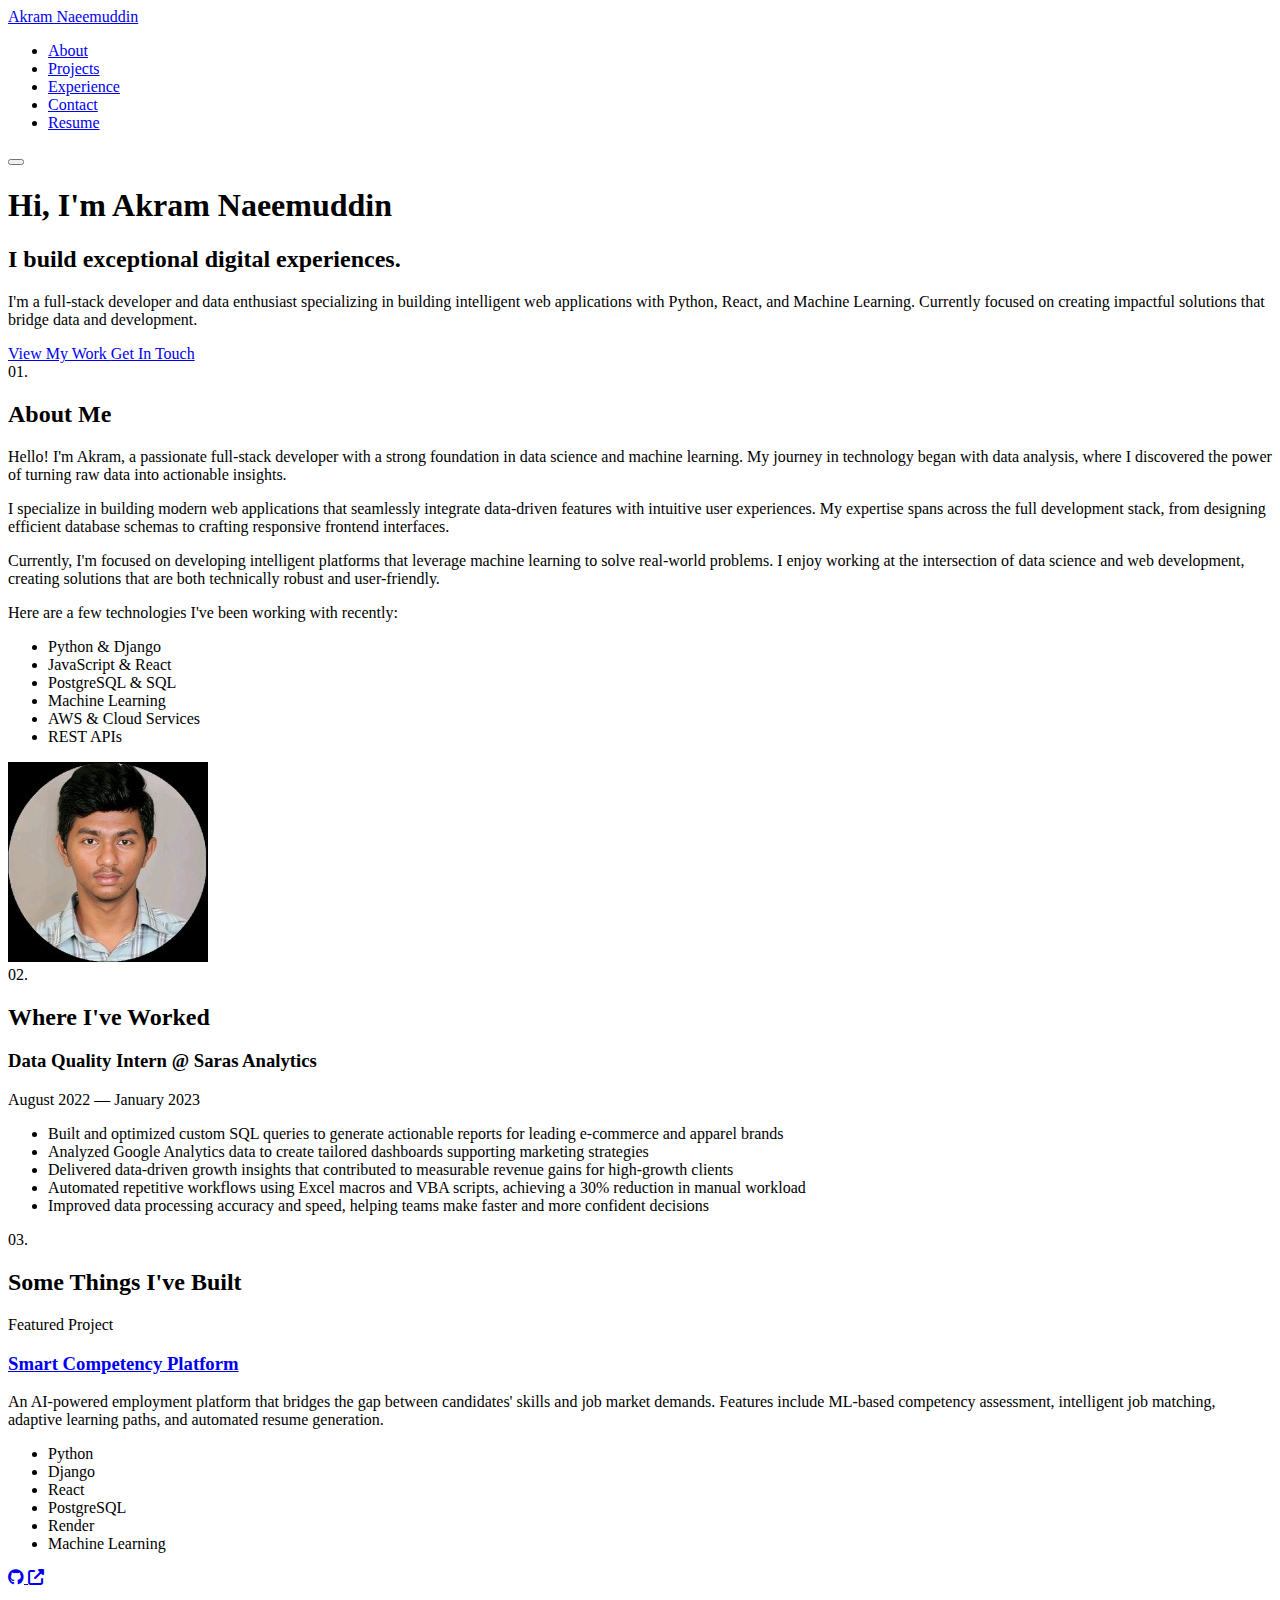
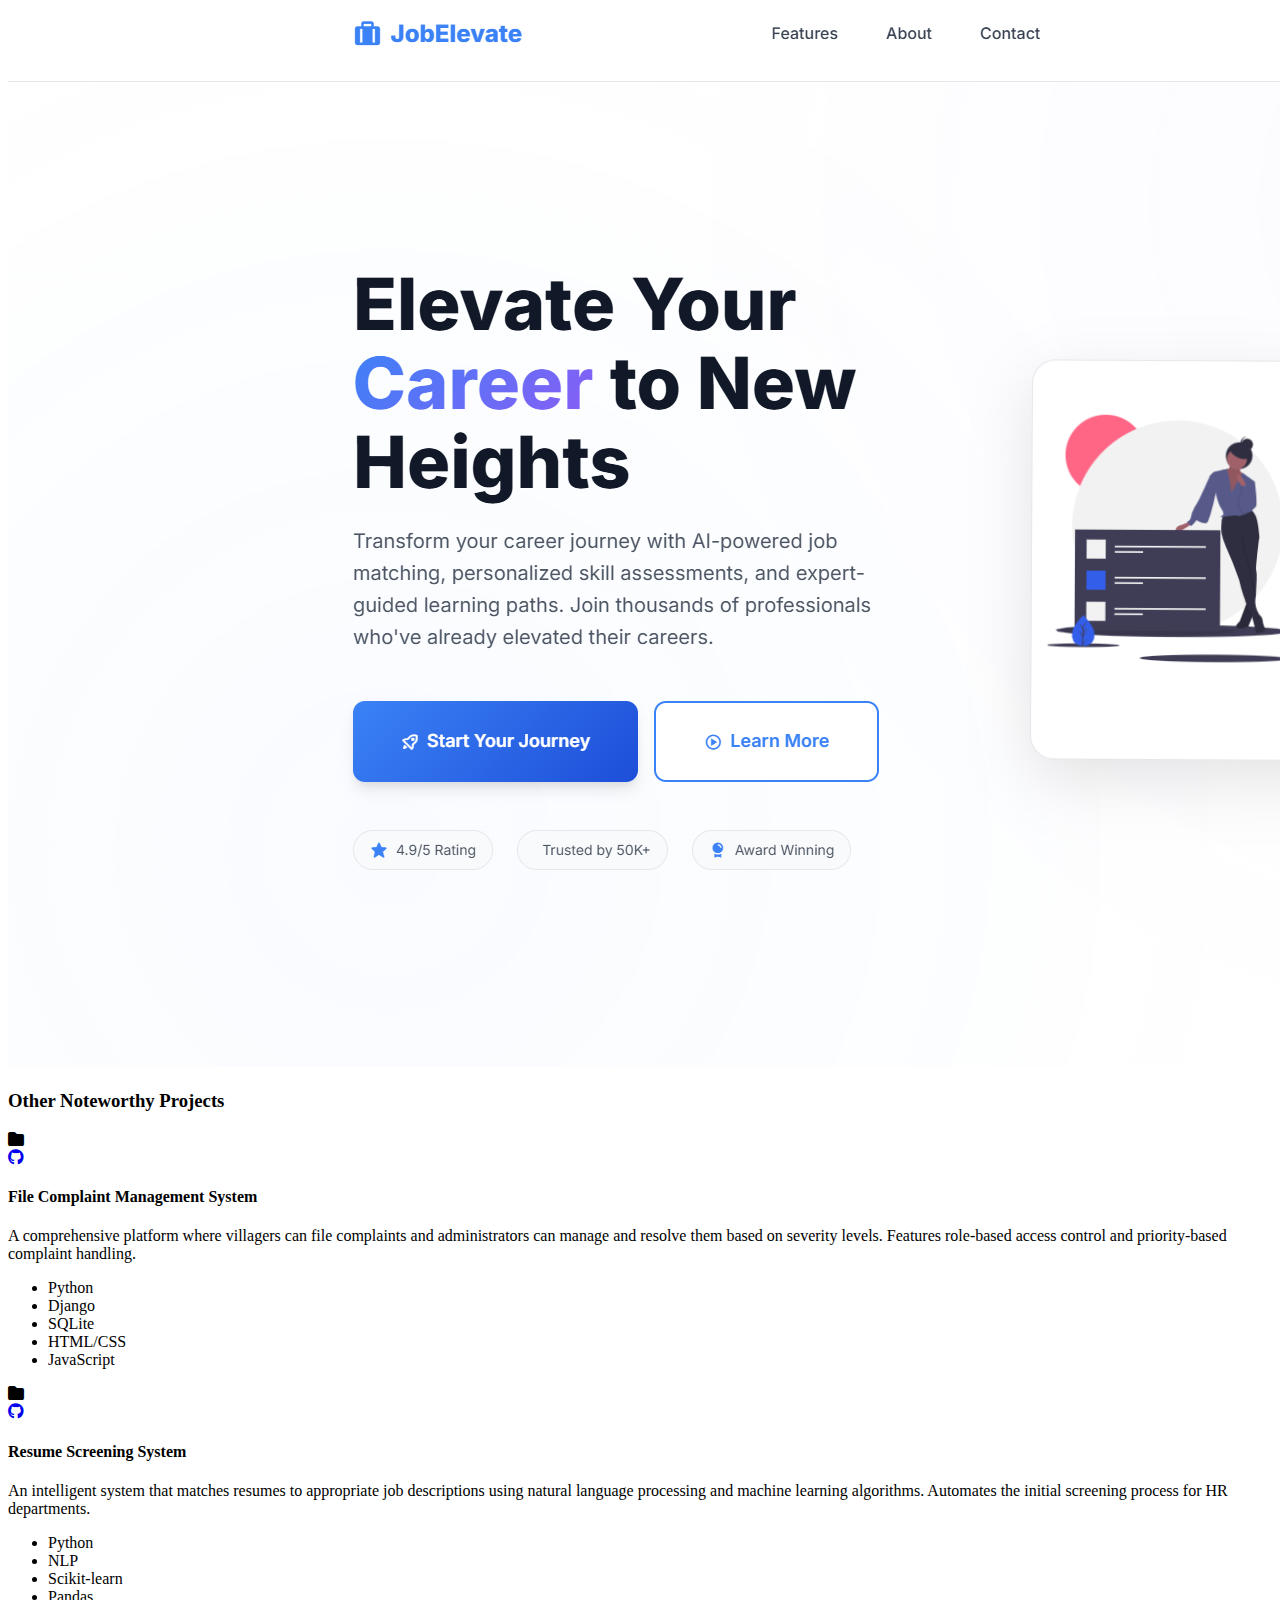
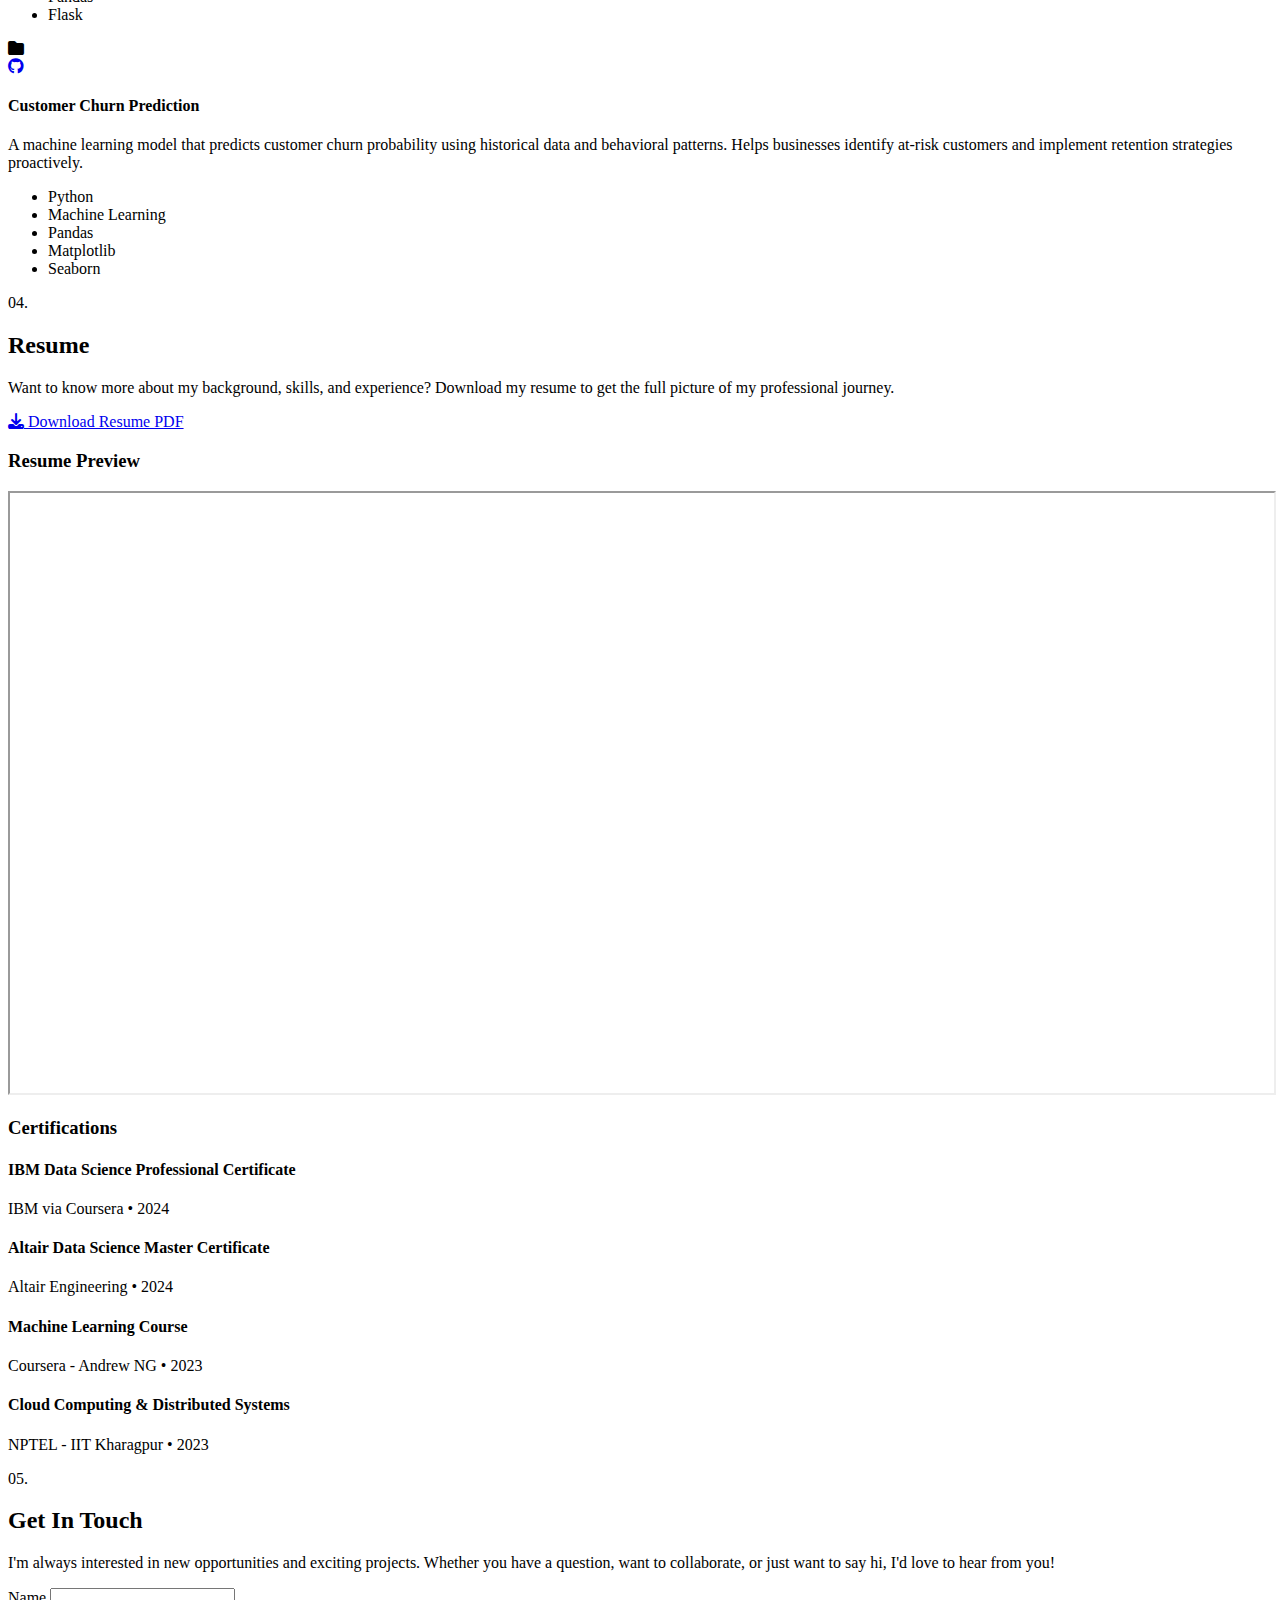
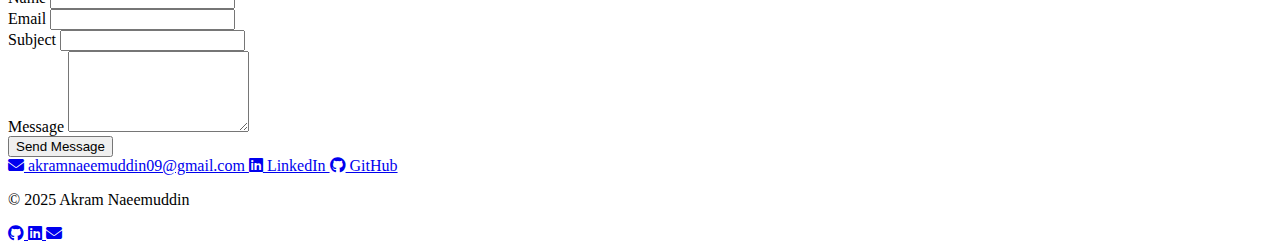
<file: index.html>
<!DOCTYPE html>
<html lang="en">
<head>
    <meta charset="UTF-8">
    <meta name="viewport" content="width=device-width, initial-scale=1.0">
    <title>Akram Naeemuddin - Full-Stack Developer</title>
    <meta name="description" content="Full-Stack Developer & Data Enthusiast crafting end-to-end solutions with Python, React, SQL, and Machine Learning.">

    <!-- Fonts -->
    <link rel="preconnect" href="https://fonts.googleapis.com">
    <link rel="preconnect" href="https://fonts.gstatic.com" crossorigin>
    <link href="https://fonts.googleapis.com/css2?family=Inter:wght@300;400;500;600;700;800&family=JetBrains+Mono:wght@300;400;500;600&display=swap" rel="stylesheet">

    <!-- Styles -->
    <link rel="stylesheet" href="css/style.css">
    <link rel="stylesheet" href="https://cdnjs.cloudflare.com/ajax/libs/font-awesome/6.5.0/css/all.min.css">

    <!-- Favicon -->
    <link rel="icon" href="favicon.svg" type="image/svg+xml">
</head>
<body>
    <!-- Navigation -->
    <nav class="nav">
        <div class="nav-container">
            <a href="#" class="nav-logo">
                <span>Akram Naeemuddin</span>
            </a>
            <ul class="nav-menu">
                <li><a href="#about" class="nav-link">About</a></li>
                <li><a href="#projects" class="nav-link">Projects</a></li>
                <li><a href="#experience" class="nav-link">Experience</a></li>
                <li><a href="#contact" class="nav-link">Contact</a></li>
                <li><a href="#resume" class="nav-link nav-resume">Resume</a></li>
            </ul>
            <button class="nav-toggle" aria-label="Toggle navigation">
                <span></span>
                <span></span>
                <span></span>
            </button>
        </div>
    </nav>

    <!-- Hero Section -->
    <main>
        <section class="hero">
            <div class="container">
                <div class="hero-content">
                    <h1 class="hero-title animate-fade-up">
                        Hi, I'm <span class="text-accent">Akram Naeemuddin</span>
                    </h1>
                    <h2 class="hero-subtitle animate-fade-up" style="animation-delay: 0.2s;">
                        I build exceptional digital experiences.
                    </h2>
                    <p class="hero-description animate-fade-up" style="animation-delay: 0.4s;">
                        I'm a full-stack developer and data enthusiast specializing in building
                        intelligent web applications with <span class="text-highlight">Python</span>,
                        <span class="text-highlight">React</span>, and <span class="text-highlight">Machine Learning</span>.
                        Currently focused on creating impactful solutions that bridge data and development.
                    </p>
                    <div class="hero-actions animate-fade-up" style="animation-delay: 0.6s;">
                        <a href="#projects" class="btn btn-primary animate-glow">
                            View My Work
                        </a>
                        <a href="mailto:akramnaeemuddin09@gmail.com" class="btn btn-outline">
                            Get In Touch
                        </a>
                    </div>
                </div>
            </div>
        </section>

        <!-- About Section -->
        <section id="about" class="section">
            <div class="container">
                <div class="section-header">
                    <span class="section-number">01.</span>
                    <h2 class="section-title">About Me</h2>
                </div>
                <div class="about-content">
                    <div class="about-text animate-fade-left">
                        <p>
                            Hello! I'm Akram, a passionate full-stack developer with a strong foundation in
                            data science and machine learning. My journey in technology began with data analysis,
                            where I discovered the power of turning raw data into actionable insights.
                        </p>
                        <p>
                            I specialize in building modern web applications that seamlessly integrate
                            data-driven features with intuitive user experiences. My expertise spans across
                            the full development stack, from designing efficient database schemas to crafting
                            responsive frontend interfaces.
                        </p>
                        <p>
                            Currently, I'm focused on developing intelligent platforms that leverage machine
                            learning to solve real-world problems. I enjoy working at the intersection of
                            data science and web development, creating solutions that are both technically
                            robust and user-friendly.
                        </p>
                        <p>Here are a few technologies I've been working with recently:</p>
                        <ul class="tech-list">
                            <li>Python & Django</li>
                            <li>JavaScript & React</li>
                            <li>PostgreSQL & SQL</li>
                            <li>Machine Learning</li>
                            <li>AWS & Cloud Services</li>
                            <li>REST APIs</li>
                        </ul>
                    </div>
                    <div class="about-image animate-fade-right">
                        <div class="image-wrapper animate-float">
                            <img src="./images/1727023493260.jpg" alt="Akram Naeemuddin" />
                        </div>
                    </div>
                </div>
            </div>
        </section>

        <!-- Experience Section -->
        <section id="experience" class="section">
            <div class="container">
                <div class="section-header">
                    <span class="section-number">02.</span>
                    <h2 class="section-title">Where I've Worked</h2>
                </div>
                <div class="experience-content">
                    <div class="experience-item">
                        <div class="experience-header">
                            <h3 class="experience-title">
                                Data Quality Intern
                                <span class="experience-company">@ Saras Analytics</span>
                            </h3>
                            <p class="experience-date">August 2022 — January 2023</p>
                        </div>
                        <div class="experience-details">
                            <ul>
                                <li>Built and optimized custom SQL queries to generate actionable reports for leading e-commerce and apparel brands</li>
                                <li>Analyzed Google Analytics data to create tailored dashboards supporting marketing strategies</li>
                                <li>Delivered data-driven growth insights that contributed to measurable revenue gains for high-growth clients</li>
                                <li>Automated repetitive workflows using Excel macros and VBA scripts, achieving a 30% reduction in manual workload</li>
                                <li>Improved data processing accuracy and speed, helping teams make faster and more confident decisions</li>
                            </ul>
                        </div>
                    </div>
                </div>
            </div>
        </section>

        <!-- Projects Section -->
        <section id="projects" class="section">
            <div class="container">
                <div class="section-header">
                    <span class="section-number">03.</span>
                    <h2 class="section-title">Some Things I've Built</h2>
                </div>
                <div class="projects-grid">
                    <!-- Featured Project -->
                    <div class="project featured-project">
                        <div class="project-content">
                            <div class="project-overline">Featured Project</div>
                            <h3 class="project-title">
                                <a href="https://jobelevates.akramnaeemuddin.me/" target="_blank">
                                    Smart Competency Platform
                                </a>
                            </h3>
                            <div class="project-description">
                                <p>
                                    An AI-powered employment platform that bridges the gap between candidates' skills
                                    and job market demands. Features include ML-based competency assessment, intelligent
                                    job matching, adaptive learning paths, and automated resume generation.
                                </p>
                            </div>
                            <ul class="project-tech-list">
                                <li>Python</li>
                                <li>Django</li>
                                <li>React</li>
                                <li>PostgreSQL</li>
                                <li>Render</li>
                                <li>Machine Learning</li>
                            </ul>
                            <div class="project-links">
                                <a href="https://github.com/akramnameemuddin/job-elevate" target="_blank" aria-label="GitHub">
                                    <i class="fab fa-github"></i>
                                </a>
                                <a href="https://jobelevates.akramnaeemuddin.me/" target="_blank" aria-label="External Link">
                                    <i class="fas fa-external-link-alt"></i>
                                </a>
                            </div>
                        </div>
                        <div class="project-image">
                            <a href="https://jobelevates.akramnaeemuddin.me/" target="_blank">
                                <img src="images/project1.png" alt="Smart Competency Platform" />
                            </a>
                        </div>
                    </div>

                    <!-- Other Notable Projects -->
                    <div class="other-projects">
                        <h3 class="other-projects-title">Other Noteworthy Projects</h3>
                        <div class="projects-grid-small">
                            <div class="project-card">
                                <div class="project-card-header">
                                    <div class="folder-icon">
                                        <i class="fas fa-folder"></i>
                                    </div>
                                    <div class="project-card-links">
                                        <a href="https://github.com/akramnameemuddin/File_comp_mgmt" target="_blank" aria-label="GitHub">
                                            <i class="fab fa-github"></i>
                                        </a>
                                    </div>
                                </div>
                                <h4 class="project-card-title">File Complaint Management System</h4>
                                <p class="project-card-description">
                                    A comprehensive platform where villagers can file complaints and administrators
                                    can manage and resolve them based on severity levels. Features role-based access
                                    control and priority-based complaint handling.
                                </p>
                                <ul class="project-card-tech">
                                    <li>Python</li>
                                    <li>Django</li>
                                    <li>SQLite</li>
                                    <li>HTML/CSS</li>
                                    <li>JavaScript</li>
                                </ul>
                            </div>

                            <div class="project-card">
                                <div class="project-card-header">
                                    <div class="folder-icon">
                                        <i class="fas fa-folder"></i>
                                    </div>
                                    <div class="project-card-links">
                                        <a href="https://github.com/akramnameemuddin/Resume_Screening" target="_blank" aria-label="GitHub">
                                            <i class="fab fa-github"></i>
                                        </a>
                                    </div>
                                </div>
                                <h4 class="project-card-title">Resume Screening System</h4>
                                <p class="project-card-description">
                                    An intelligent system that matches resumes to appropriate job descriptions using
                                    natural language processing and machine learning algorithms. Automates the initial
                                    screening process for HR departments.
                                </p>
                                <ul class="project-card-tech">
                                    <li>Python</li>
                                    <li>NLP</li>
                                    <li>Scikit-learn</li>
                                    <li>Pandas</li>
                                    <li>Flask</li>
                                </ul>
                            </div>

                            <div class="project-card">
                                <div class="project-card-header">
                                    <div class="folder-icon">
                                        <i class="fas fa-folder"></i>
                                    </div>
                                    <div class="project-card-links">
                                        <a href="https://github.com/akramnameemuddin/Churn_prediction" target="_blank" aria-label="GitHub">
                                            <i class="fab fa-github"></i>
                                        </a>
                                    </div>
                                </div>
                                <h4 class="project-card-title">Customer Churn Prediction</h4>
                                <p class="project-card-description">
                                    A machine learning model that predicts customer churn probability using historical
                                    data and behavioral patterns. Helps businesses identify at-risk customers and
                                    implement retention strategies proactively.
                                </p>
                                <ul class="project-card-tech">
                                    <li>Python</li>
                                    <li>Machine Learning</li>
                                    <li>Pandas</li>
                                    <li>Matplotlib</li>
                                    <li>Seaborn</li>
                                </ul>
                            </div>
                        </div>
                    </div>
                </div>
            </div>
        </section>

        <!-- Resume Section -->
        <section id="resume" class="section">
            <div class="container">
                <div class="section-header">
                    <span class="section-number">04.</span>
                    <h2 class="section-title">Resume</h2>
                </div>
                <div class="resume-content">
                    <div class="resume-text">
                        <p>
                            Want to know more about my background, skills, and experience?
                            Download my resume to get the full picture of my professional journey.
                        </p>
                        <a href="#" class="btn btn-primary resume-download" id="downloadResume">
                            <i class="fas fa-download"></i>
                            Download Resume PDF
                        </a>

                        <!-- PDF Viewer -->
                        <div class="pdf-viewer-container">
                            <h3>Resume Preview</h3>
                            <div class="pdf-viewer">
                                <iframe
                                    src="resume/AkramNaeemuddin_Resume.pdf"
                                    width="100%"
                                    height="600"
                                    type="application/pdf">
                                    <p>Your browser does not support PDFs.
                                       <a href="resume/AkramNaeemuddin_Resume.pdf" target="_blank">Download the PDF</a>.
                                    </p>
                                </iframe>
                            </div>
                        </div>
                    </div>

                    <!-- Certifications -->
                    <div class="certifications">
                        <h3>Certifications</h3>
                        <div class="cert-list">
                            <div class="cert-item">
                                <h4>IBM Data Science Professional Certificate</h4>
                                <p>IBM via Coursera • 2024</p>
                            </div>
                            <div class="cert-item">
                                <h4>Altair Data Science Master Certificate</h4>
                                <p>Altair Engineering • 2024</p>
                            </div>
                            <div class="cert-item">
                                <h4>Machine Learning Course</h4>
                                <p>Coursera - Andrew NG • 2023</p>
                            </div>
                            <div class="cert-item">
                                <h4>Cloud Computing & Distributed Systems</h4>
                                <p>NPTEL - IIT Kharagpur • 2023</p>
                            </div>
                        </div>
                    </div>
                </div>
            </div>
        </section>

        <!-- Contact Section -->
        <section id="contact" class="section">
            <div class="container">
                <div class="section-header">
                    <span class="section-number">05.</span>
                    <h2 class="section-title">Get In Touch</h2>
                </div>
                <div class="contact-content">
                    <div class="contact-text">
                        <p>
                            I'm always interested in new opportunities and exciting projects.
                            Whether you have a question, want to collaborate, or just want to say hi,
                            I'd love to hear from you!
                        </p>
                    </div>

                    <div class="contact-form-container">
                        <form class="contact-form" id="contactForm">
                            <div class="form-group">
                                <label for="name">Name</label>
                                <input type="text" id="name" name="name" required>
                            </div>
                            <div class="form-group">
                                <label for="email">Email</label>
                                <input type="email" id="email" name="email" required>
                            </div>
                            <div class="form-group">
                                <label for="subject">Subject</label>
                                <input type="text" id="subject" name="subject" required>
                            </div>
                            <div class="form-group">
                                <label for="message">Message</label>
                                <textarea id="message" name="message" rows="5" required></textarea>
                            </div>
                            <button type="submit" class="btn btn-primary">
                                Send Message
                            </button>
                        </form>
                    </div>

                    <div class="contact-links">
                        <a href="mailto:akramnaeemuddin09@gmail.com" class="contact-link">
                            <i class="fas fa-envelope"></i>
                            akramnaeemuddin09@gmail.com
                        </a>
                        <a href="https://www.linkedin.com/in/akramnaeemuddin/" target="_blank" class="contact-link">
                            <i class="fab fa-linkedin"></i>
                            LinkedIn
                        </a>
                        <a href="https://github.com/akramnameemuddin" target="_blank" class="contact-link">
                            <i class="fab fa-github"></i>
                            GitHub
                        </a>
                    </div>
                </div>
            </div>
        </section>
    </main>

    <!-- Footer -->
    <footer class="footer">
        <div class="container">
            <div class="footer-content">
                <p>&copy; 2025 Akram Naeemuddin</p>
                <div class="footer-links">
                    <a href="https://github.com/akramnameemuddin" target="_blank" aria-label="GitHub">
                        <i class="fab fa-github"></i>
                    </a>
                    <a href="https://www.linkedin.com/in/akramnaeemuddin/" target="_blank" aria-label="LinkedIn">
                        <i class="fab fa-linkedin"></i>
                    </a>
                    <a href="mailto:akramnaeemuddin09@gmail.com" aria-label="Email">
                        <i class="fas fa-envelope"></i>
                    </a>
                </div>
            </div>
        </div>
    </footer>

    <script src="js/script.js"></script>
</body>
</html>
</file>
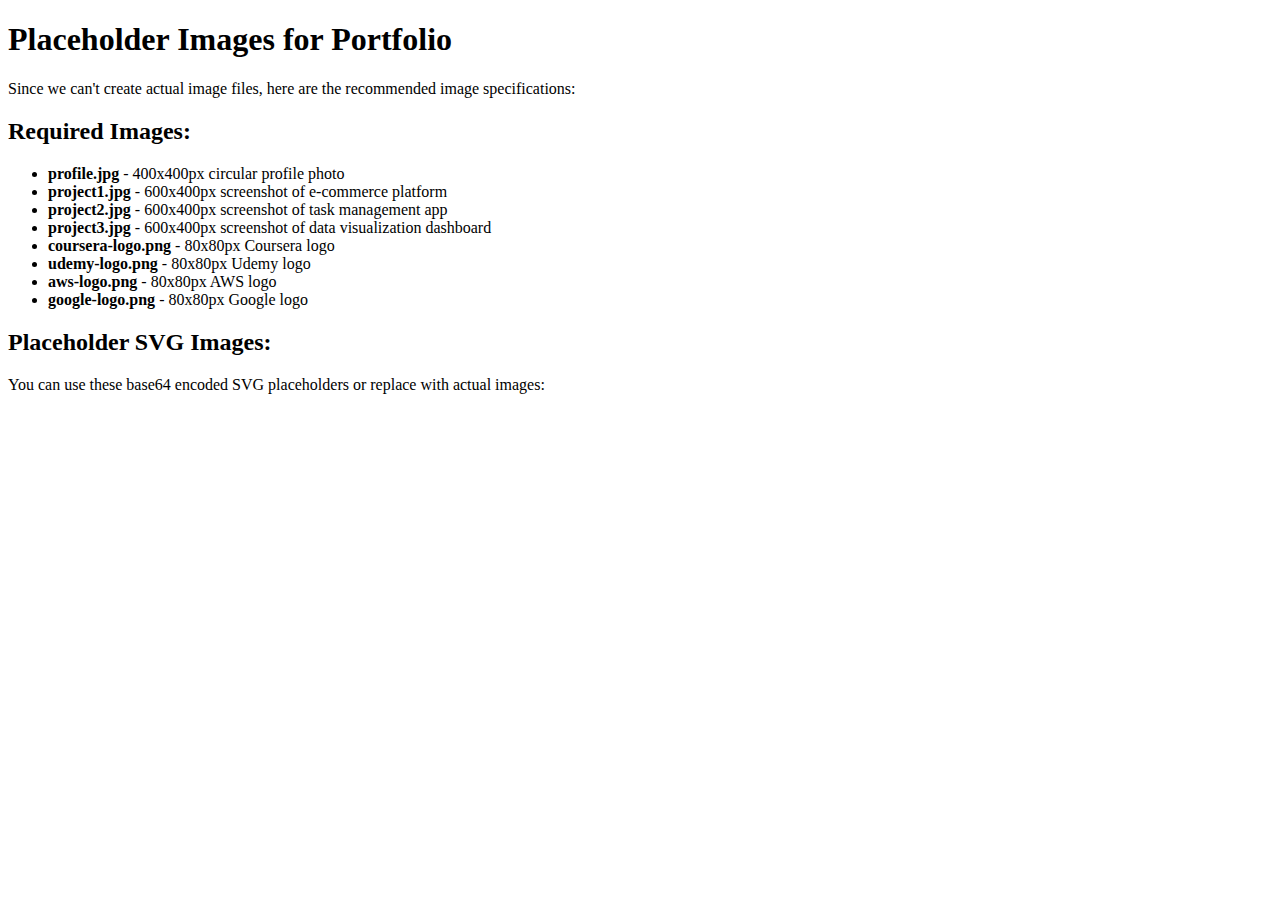
<file: images/placeholder-generator.html>
<!DOCTYPE html>
<html>
<head>
    <title>Placeholder Image Generator</title>
</head>
<body>
    <h1>Placeholder Images for Portfolio</h1>
    <p>Since we can't create actual image files, here are the recommended image specifications:</p>
    
    <h2>Required Images:</h2>
    <ul>
        <li><strong>profile.jpg</strong> - 400x400px circular profile photo</li>
        <li><strong>project1.jpg</strong> - 600x400px screenshot of e-commerce platform</li>
        <li><strong>project2.jpg</strong> - 600x400px screenshot of task management app</li>
        <li><strong>project3.jpg</strong> - 600x400px screenshot of data visualization dashboard</li>
        <li><strong>coursera-logo.png</strong> - 80x80px Coursera logo</li>
        <li><strong>udemy-logo.png</strong> - 80x80px Udemy logo</li>
        <li><strong>aws-logo.png</strong> - 80x80px AWS logo</li>
        <li><strong>google-logo.png</strong> - 80x80px Google logo</li>
    </ul>
    
    <h2>Placeholder SVG Images:</h2>
    <p>You can use these base64 encoded SVG placeholders or replace with actual images:</p>
    
    <script>
        // Generate placeholder images
        function createPlaceholder(width, height, text, color = '#6366f1') {
            return `data:image/svg+xml;base64,${btoa(`
                <svg width="${width}" height="${height}" xmlns="http://www.w3.org/2000/svg">
                    <rect width="100%" height="100%" fill="${color}"/>
                    <text x="50%" y="50%" font-family="Arial" font-size="16" fill="white" text-anchor="middle" dy=".3em">${text}</text>
                </svg>
            `)}`;
        }
        
        console.log('Profile placeholder:', createPlaceholder(400, 400, 'Profile Photo', '#8b5cf6'));
        console.log('Project 1 placeholder:', createPlaceholder(600, 400, 'E-commerce Platform', '#06b6d4'));
        console.log('Project 2 placeholder:', createPlaceholder(600, 400, 'Task Management', '#10b981'));
        console.log('Project 3 placeholder:', createPlaceholder(600, 400, 'Data Dashboard', '#f59e0b'));
    </script>
</body>
</html>
</file>
<file: css/style.css>

</file>
